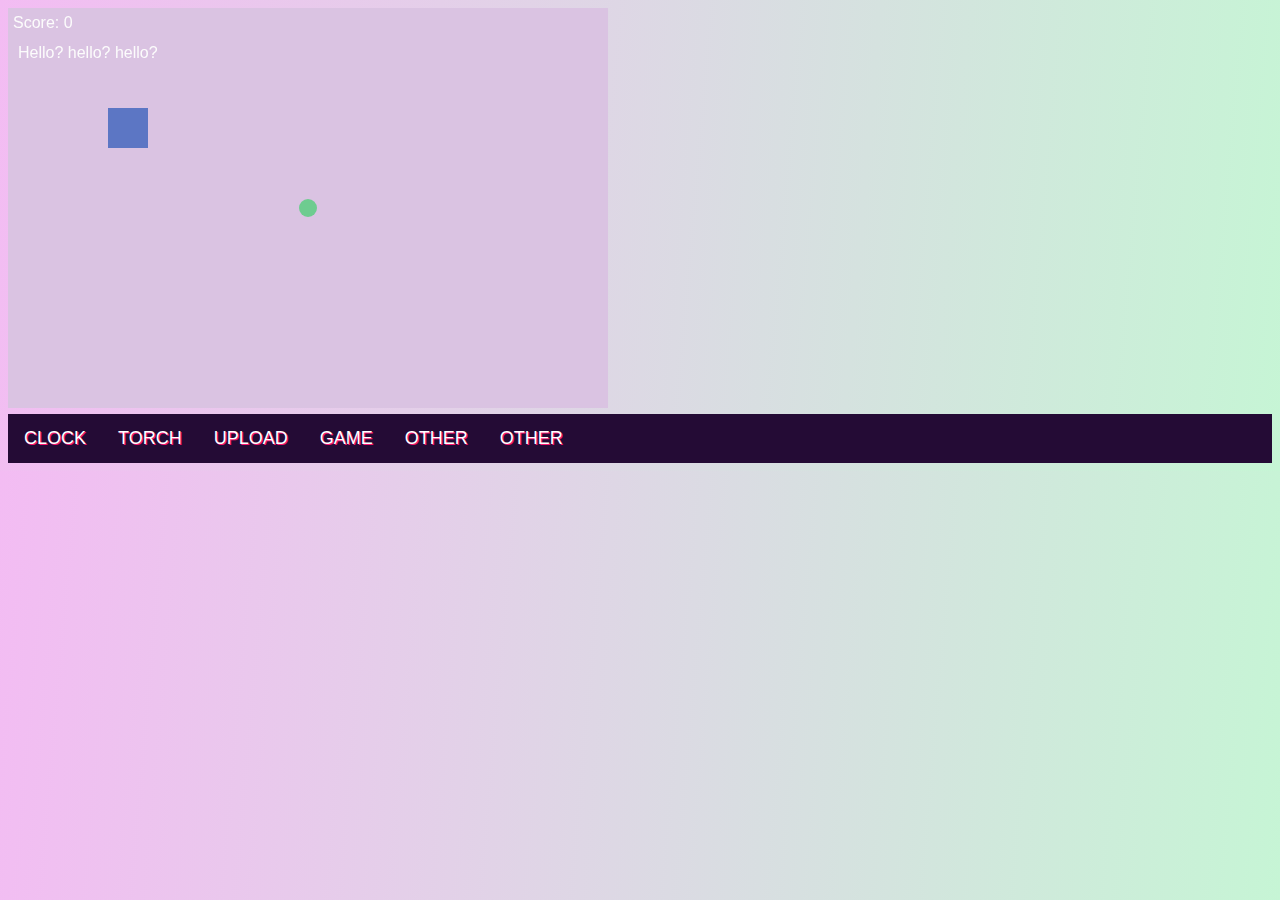
<file: game.html>
<!DOCTYPE html>
<html lang="en">
<head>
    <meta charset="UTF-8">
    <meta name="viewport" content="width=device-width, initial-scale=1.0">
    <title>Key events! </title>

    <link href="style.css" rel="stylesheet" type="text/css" media="all">
    <!-- <script src="script.js" defer></script> -->


    <!-- <script src="game.js" defer></script>  -->
     
    
<canvas></canvas>
<script src="game.js"></script>

</head>


       
<body class="upload-body">

            <div class="nav">
            
            <a href="index.html">CLOCK</a>
            <a href="torch.html">TORCH</a>
            <a href="upload.html">UPLOAD</a>
            <a href="game.html">GAME</a>
            <a href="webdev.html">OTHER</a>
            <a href="other.html">OTHER</a>

        </div>

        

         


    </body>

    </html>
</file>
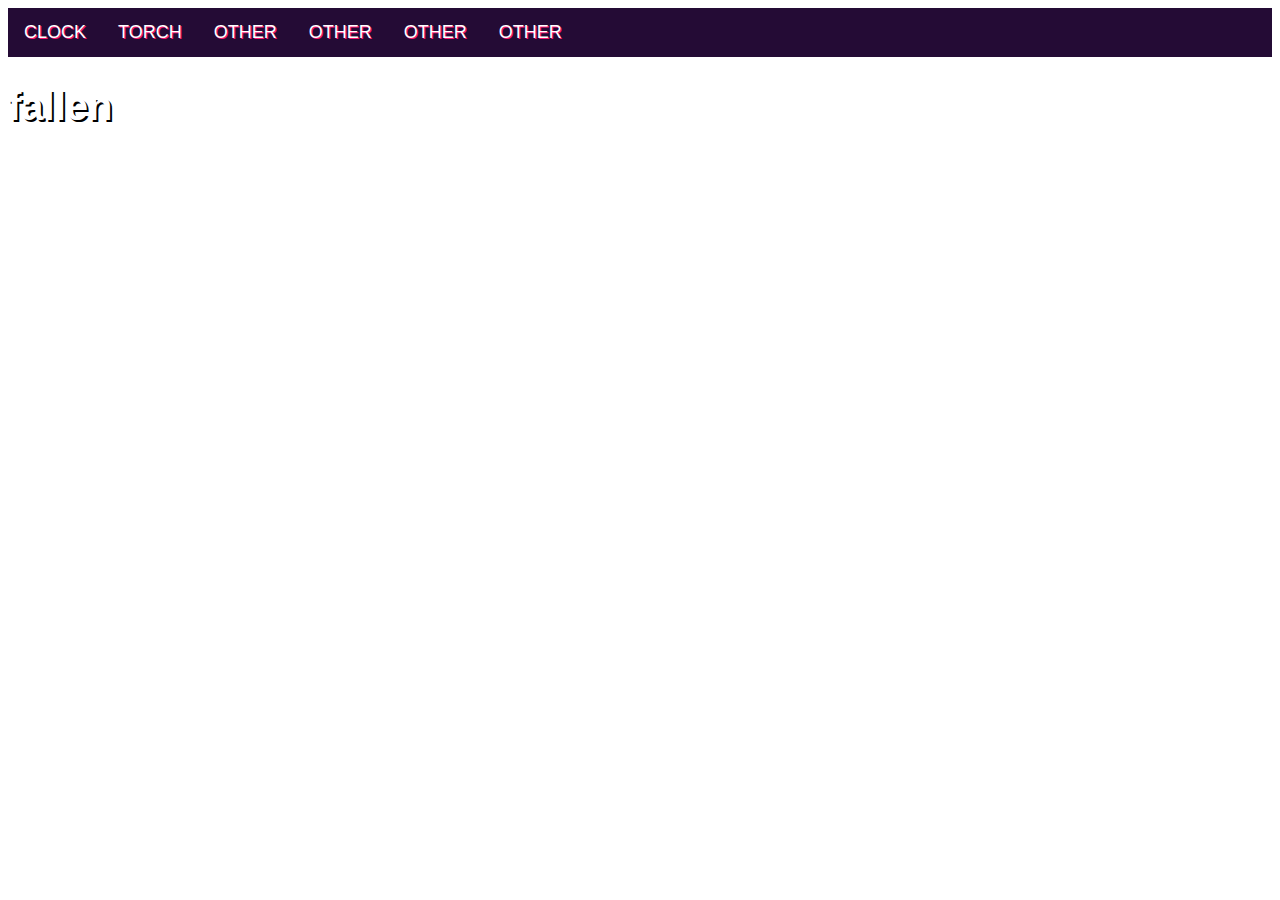
<file: intro.html>
<!DOCTYPE html>
<html lang="en">
<head>
    <meta charset="UTF-8">
    <meta name="viewport" content="width=device-width, initial-scale=1.0">
    <title>Document</title>

    <link href="style.css" rel="stylesheet" type="text/css" media="all">
    <script src="script.js" defer></script>

</head>
<body>

            <div class="nav">
            
            <a href="index.html">CLOCK</a>
            <a href="torch.html">TORCH</a>
            <a href="intro.html">OTHER</a>
            <a href="writings.html">OTHER</a>
            <a href="webdev.html">OTHER</a>
            <a href="other.html">OTHER</a>

        </div>

    
    <h1> fallen</h1>

    
</body>
</html>
</file>
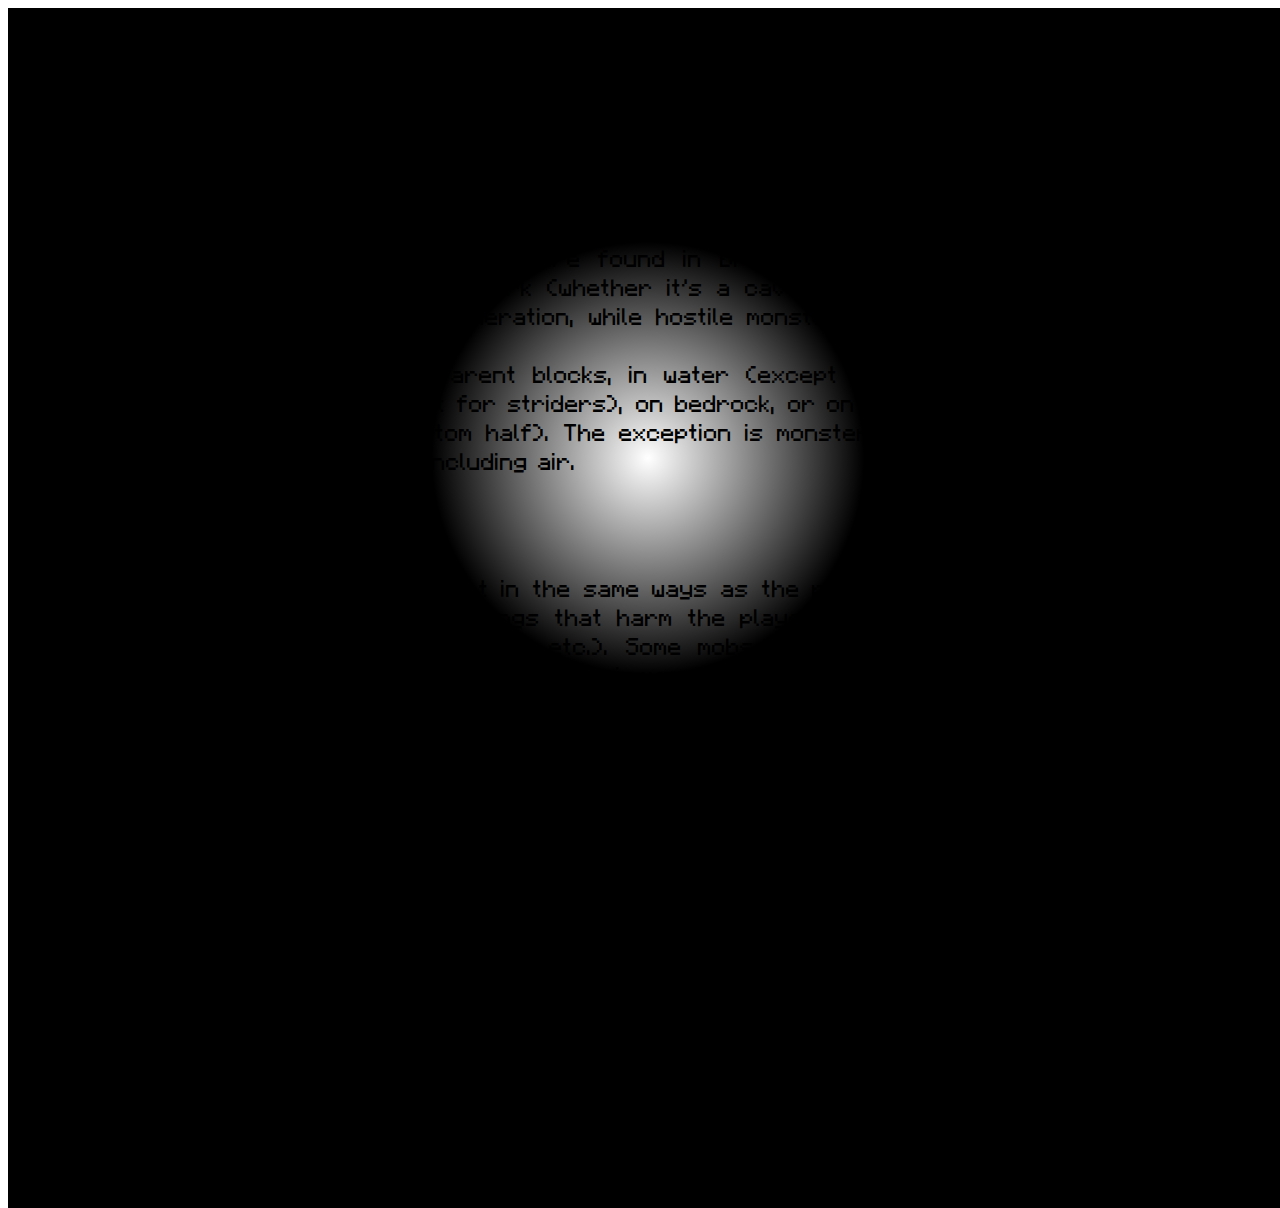
<file: torch.html>
<!DOCTYPE html>
<html>
  <head>
    <meta charset="UTF-8">
    <meta name="viewport" content="width=device-width, initial-scale=1.0">
    <title>Torch</title>
 
 
    <link href="style.css" rel="stylesheet" type="text/css" media="all">
    <script src="script.js" defer></script>

    </head>
    <body class="minecraft-body">
   
        <!-- id for the flashlight-->
        <div id="flashlight"> 

        <!-- still confused on where id is supposed to go but it works so -->
        
    <div class="nav">
            
        <a href="index.html">CLOCK</a>
        <a href="torch.html">TORCH</a>
        <a href="upload.html">UPLOAD</a>
        <a href="game.html">GAME</a>
        <a href="webdev.html">OTHER</a>
        <a href="other.html">OTHER</a>

    </div>

    <div class="minecraft-words"> 
        <p> Use the mouse as a flashlight!</p>

        <h1> Minecraft: Spawning </h1>
        <p> 
            Mobs spawn in various ways. Most mobs spawn naturally, depending on the light level, biome, and their
            surroundings. For example, most animals are found in bright areas on the surface, while hostile monsters
            are commonly found in the dark (whether it's a cave, monster room, mansion, or at night). Animals
            usually spawn upon chunk generation, while hostile monsters spawn and despawn in a certain radius
            around the player. <br>

            Most mobs never spawn on transparent blocks, in water (except fish, dolphins, turtles, and other
            aquatic creatures), in lava (except for striders), on bedrock, or on blocks less than a full block
            tall (such as slabs placed on the bottom half). The exception is monster spawners, from which
            monsters can spawn naturally on any block including air. 
        </p>

        <h1> Minecraft: Behaviour</h1>
        <p>
            Mobs are affected by the environment in the same ways as the player; they are subject to physics,
            and they can be hurt by the same things that harm the player (catching on fire, falling, drowning,
            attacks from weapons, the /kill command, etc.). Some mobs may be resistant or immune to certain
            hazards, such as some Nether mobs, which are immune to fire. All aquatic mobs except dolphins
            are immune to drowning. Mobs can ride minecarts and other mobs can climb up ladders. When
            mobs are killed, they turn to smoke particles and drop items that may be useful resources. <br><br>

            Each type of mob in Minecraft has a certain AI (artificial intelligence) system with different
            behaviors and mechanics. Mobs ordinarily wander around at random if there is a player within
            32 blocks and usually avoid walking off blocks high enough to cause falling damage. Many mobs
            have an advanced path-finding system that allows them to navigate through obstacles to get
            to a desired object or destination. <br> Passive mobs flee in random directions after being hurt,
            while hostile mobs face and chase/attack the player as soon as the player comes close.
            Neutral mobs remain neutral until a player or mob provokes it (usually by attacking),
            at which point the neutral mob becomes hostile toward and attacks the entity that hit
            it. Most mobs are aware of players within (a Euclidian distance) 16 blocks of them,
            but <span class="nothing1">some can see farther.</span> Conversely, most mobs can be heard by players up to 16
            blocks away. Mobs are harmless to players in Creative mode. 
        </p>
        <p> Source: <a href="https://minecraft.wiki/w/Mob"> Minecraft Wiki: Mob</a> </p>

        
    </div>
   

    </div> 
    <!-- id's div  -->


    </body>
</html>
</file>
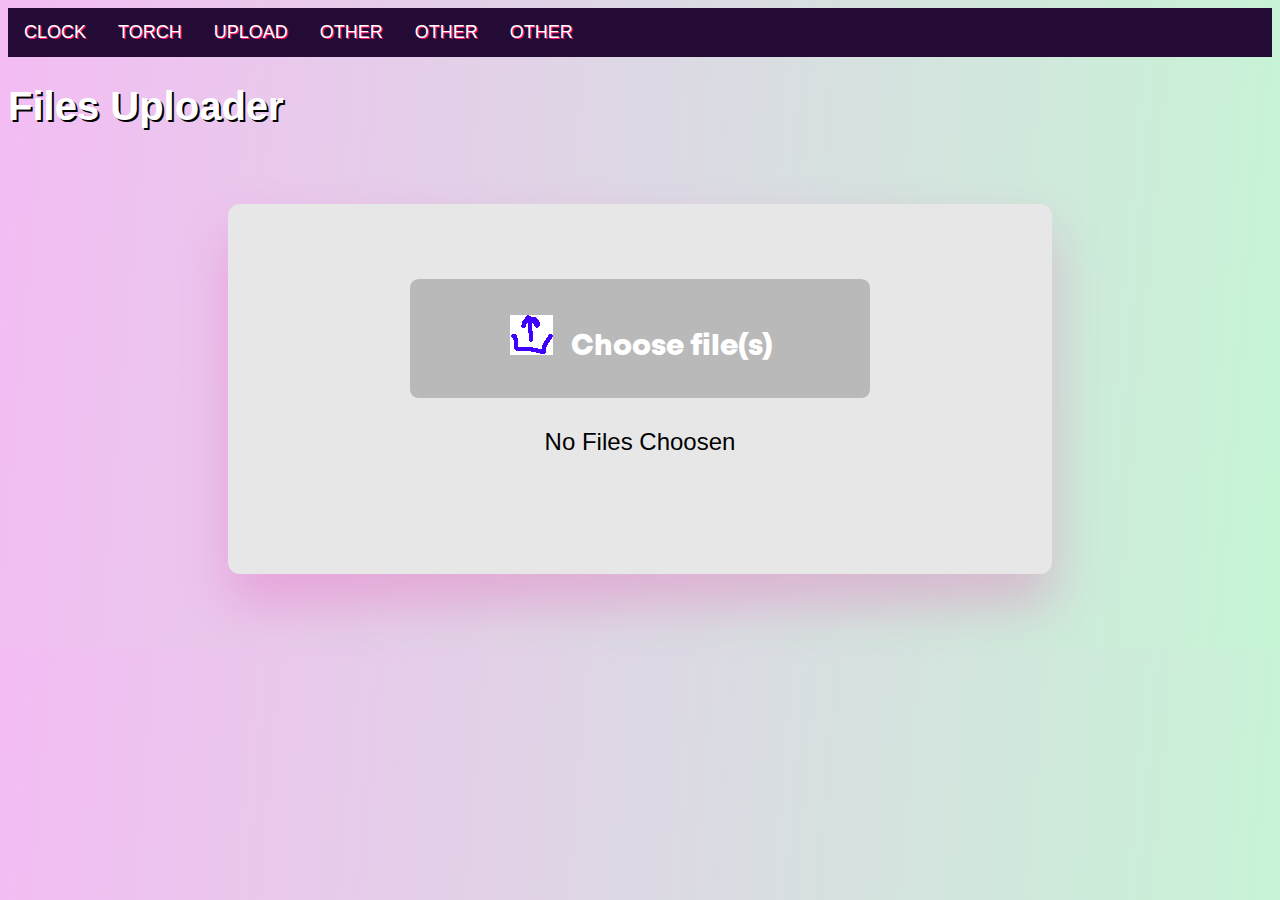
<file: upload.html>
<!DOCTYPE html>
<html lang="en">
<head>
    <meta charset="UTF-8">
    <meta name="viewport" content="width=device-width, initial-scale=1.0">
    <title>Document</title>

    <link href="style.css" rel="stylesheet" type="text/css" media="all">
    <script src="script.js" defer></script>

</head>
<body class="upload-body">

            <div class="nav">
            
            <a href="index.html">CLOCK</a>
            <a href="torch.html">TORCH</a>
            <a href="upload.html">UPLOAD</a>
            <a href="writings.html">OTHER</a>
            <a href="webdev.html">OTHER</a>
            <a href="other.html">OTHER</a>

        </div>

    <h1> Files Uploader</h1>


    <div class="Ucontainer">
        <input type="file" id="file-input" multiple>
        <label for="file-input"> 
            <img src="src/upload_icon.png" style="padding-left: 4px; padding-top: 4px;">
            &nbsp; Choose file(s)
        
        </label>
        <ul id="files-list"> </ul>
        <div id="file-num"> No Files Choosen </div>

    </div>

    
</body>
</html>
</file>
<file: style.css>
@font-face{font-family: minecraft; src: url("src/MinecraftRegular-Bmg3.otf")}
@font-face{font-family: monty; src: url("src/Mont-HeavyDEMO.otf")}

/* ____________________________________CLOCK PROJECT _________________________________________*/

*, 
*:before, 
*:after{
    padding: 0;
    margin: 1;
    box-sizing: border-box;
}
/*after putting this, the clocker's border was tight in the corner, no space between*/

.clocks-background{
    background: linear-gradient(135deg, rgb(221, 88, 88), rgb(197, 109, 197)); /*gradient background*/

}

.clock{
    width: 550px;
    height: 150px;
    
    position: absolute; /* with just this, the background dissapeared*/
    transform: translate(-50%, -50%); /* descaled the box by half */
    top: 50%;
    left: 50%; /* now back to full size and in center of screen*/
    display: flex;
    align-items: center;
    justify-content: space-between; /*centered the light purple colouring */
}

.clock div{
    position: relative;
    background-color: rgb(232, 191, 232);
    height: 100%; /* stretch the light purple background \/\/ */
    width: 150px;
    display: flex;
    align-items: center; /* aligned the numbers*/
    justify-content: center; /* justify content not items, didn't work*/
    font-family: 'Open Sans', sans-serif;
    font-size: 60px;
    color: rgb(97, 42, 192);
    border: 6px double blue;
    border-radius: 6px;
    box-shadow: 0px 15px 30px rgba(0,0,0,0.3);

}

.clock span{
    font-weight: bolder;
    font-size: 60px;
    color: black;
}

/* ___________________________________TORCH/FLASHLIGHT PAGE PROJECT _____________________________*/
.nothing1{
    color: red;
}

.minecraft-body{
    cursor: none;

}

.minecraft-words {
    font-family: minecraft;
    color: black;
    font-size: 24px;
    padding: 8px;
    text-align: justify;
}


#flashlight {
    --Xpos: 50vw;
    --Ypos: 50vh;
    
    /*i don't know :( the radius ball?*/
}

#flashlight:before{
    content: "";
    display: block;
    width: 100%;
    min-height: 1200px; /* still issues with this  */
    position: absolute;
    pointer-events: none; /* need this here so you can leave page! */
    background: radial-gradient(
        circle 9em at var(--Xpos) var(--Ypos),
        rgba(0,0,0,0),
        rgba(0,0,0,1)
    );
    
}
/*it's not working*/
/*nevermind it works, there was a space beween var and (--Ypos) */
/*something is still wrong*/

/*okay nowwwwww it works*, next error was in js*/

@media screen and (min-width: 800px){
    body{
        font-size: 24px;
    }
}


/*________________________________________  FILE UPLOAD PROJECT___________ ____________ */

.upload-body{
    /* 275 is smooth */
    /* background-color: rgb(212, 201, 243); */
    /* background: linear-gradient(180deg, rgb(198, 245, 213), rgb(243, 188, 243)); (pretty!) */
    background: linear-gradient(275deg, rgb(198, 245, 213), rgb(243, 188, 243));
}


.Ucontainer{
    background-color: rgb(231, 231, 231);
    width: 80%;
    max-width: 34.37em; /*idk*/
    position: relative;
    margin: 3.12em auto; /* it's centered though*/
    padding: 3.12em 1.25em;
    border-radius: 0.50em; /*corner around the box*/
    box-shadow: 0 1.25em 2.15em rgba(228, 75, 177, 0.3);

}

input[type="file"]{
    display: none;
}

label{
    display: block;
    position: relative;
    background-color: rgb(185, 185, 185);
    font-size: 1.2em;
    font-family: monty;
    text-align: center;
    color: white;
    width: 16em;
    padding: 1.12em 0;
    margin: auto;
    border-radius: 0.30em;
    cursor: pointer;
    
    
}

#file-num{
    text-align: center;
    font-family: Arial, Helvetica, sans-serif;
    margin: 1.25em 0 1.80em 0;
}

ul{
    list-style-type: none;
}

.Ucontainer li{ /* for each individual li, cool */
    font-family: Arial, Helvetica, sans-serif;
    background-color: #ffffff;
    color:rgb(97, 42, 192);
    margin-bottom: 1em;
    padding: 1em 1em;
    border-radius: 0.3em;
    display: flex; /* idk check it out later, made the box smaller*/
    justify-content: space-between; /* idk, made it smaller? and larger? */
}


/* probably only use px for font an headers and em for everything else  */


/* __________________________________NEW _______________________________________ */




/* __________________________________NAVIGATION_______________________________________ */

.nav {
    overflow: hidden;
    background-color: rgb(36, 11, 53);
    top: 0;
    left: 0;
    width: 100%;
    /* position: fixed;  */
}

.nav a{
    float: left;
    display: block;
    color: #ffffff;
    text-shadow: 1px 1px #f91671;
    text-align: center;
    padding: 14px 16px;
    text-decoration: none;
    font-size: 18px;
    font-family: Arial, Helvetica, sans-serif;
}

.nav a:hover{
    background-color: black;
}


/* ____________________________________MY OWN ___________________________________________*/
h1{
    font-size: 40px;
    font-family:Verdana, Geneva, Tahoma, sans-serif;
    color: white;
    text-shadow: 2px 2px black;
}

.little{
    color: white;
    font-size: 20px;
    
}
</file>
